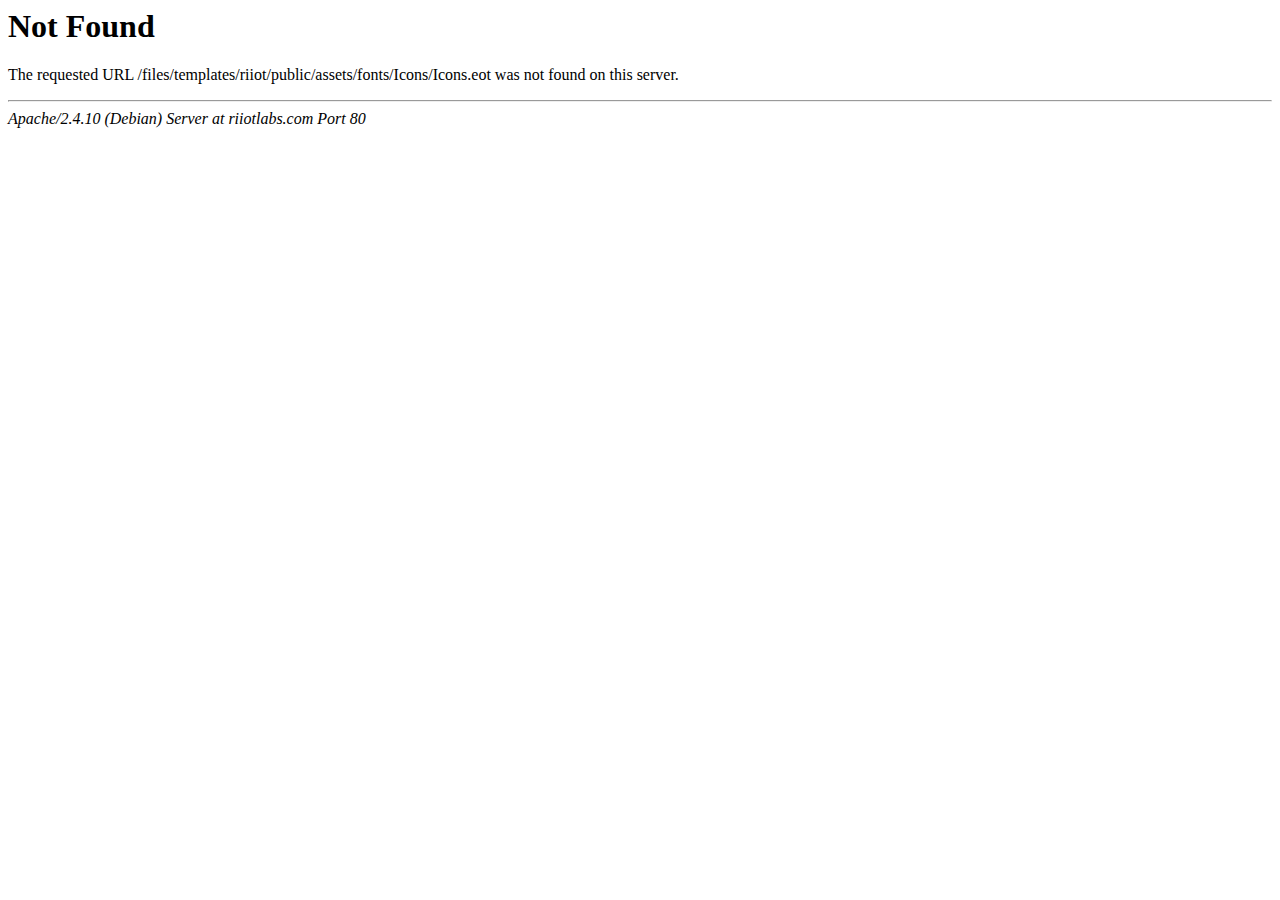
<file: lovely marketing/assets/fonts/icons/icons.eot.html>
<!DOCTYPE HTML PUBLIC "-//IETF//DTD HTML 2.0//EN">
<html><head>
<meta http-equiv="Content-Type" content="text/html; charset=iso-8859-1">
<title>404 Not Found</title>
</head><body>
<h1>Not Found</h1>
<p>The requested URL /files/templates/riiot/public/assets/fonts/Icons/Icons.eot was not found on this server.</p>
<hr>
<address>Apache/2.4.10 (Debian) Server at riiotlabs.com Port 80</address>
</body></html>
</file>
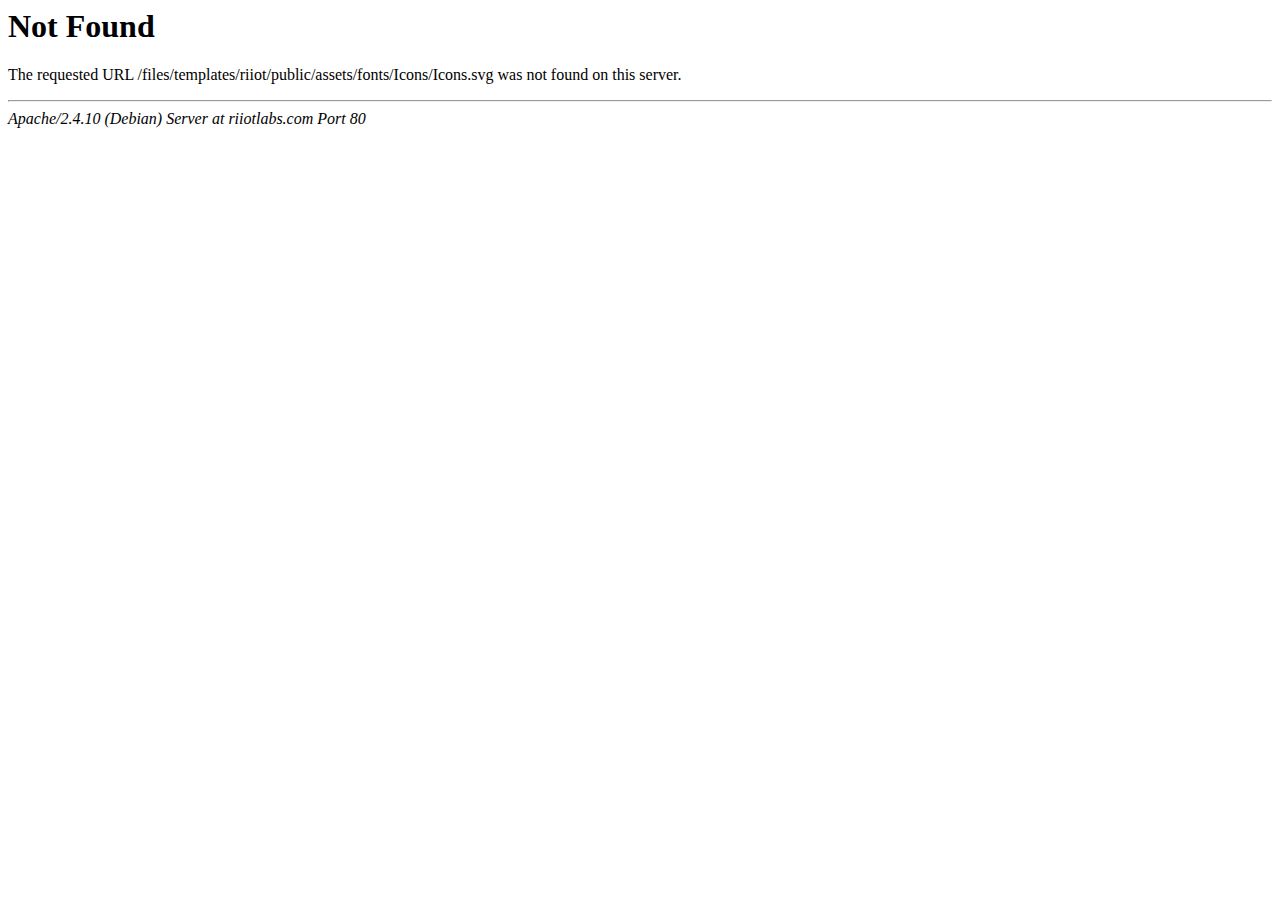
<file: lovely marketing/assets/fonts/icons/icons.svg.html>
<!DOCTYPE HTML PUBLIC "-//IETF//DTD HTML 2.0//EN">
<html><head>
<meta http-equiv="Content-Type" content="text/html; charset=iso-8859-1">
<title>404 Not Found</title>
</head><body>
<h1>Not Found</h1>
<p>The requested URL /files/templates/riiot/public/assets/fonts/Icons/Icons.svg was not found on this server.</p>
<hr>
<address>Apache/2.4.10 (Debian) Server at riiotlabs.com Port 80</address>
</body></html>
</file>
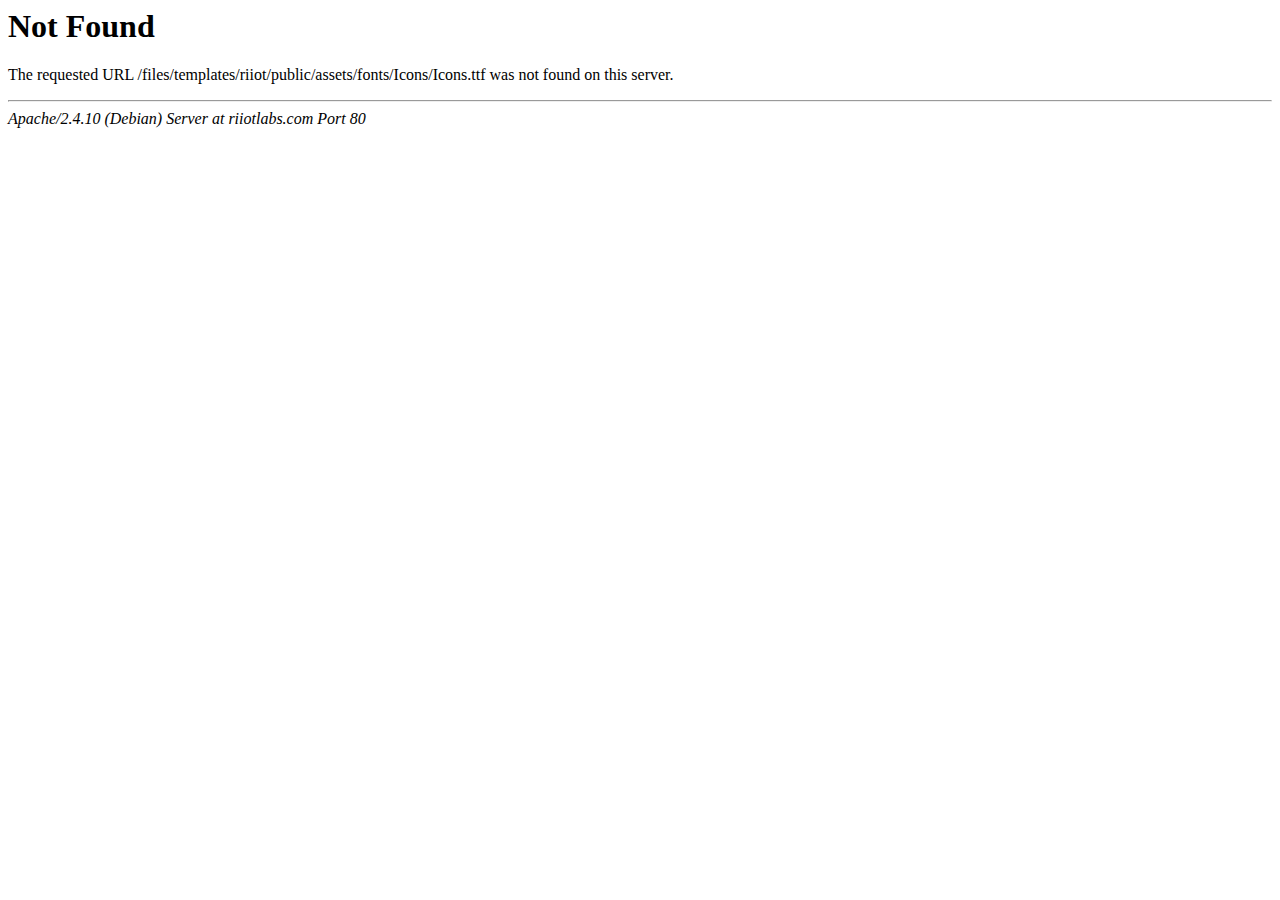
<file: lovely marketing/assets/fonts/icons/icons.ttf.html>
<!DOCTYPE HTML PUBLIC "-//IETF//DTD HTML 2.0//EN">
<html><head>
<meta http-equiv="Content-Type" content="text/html; charset=iso-8859-1">
<title>404 Not Found</title>
</head><body>
<h1>Not Found</h1>
<p>The requested URL /files/templates/riiot/public/assets/fonts/Icons/Icons.ttf was not found on this server.</p>
<hr>
<address>Apache/2.4.10 (Debian) Server at riiotlabs.com Port 80</address>
</body></html>
</file>
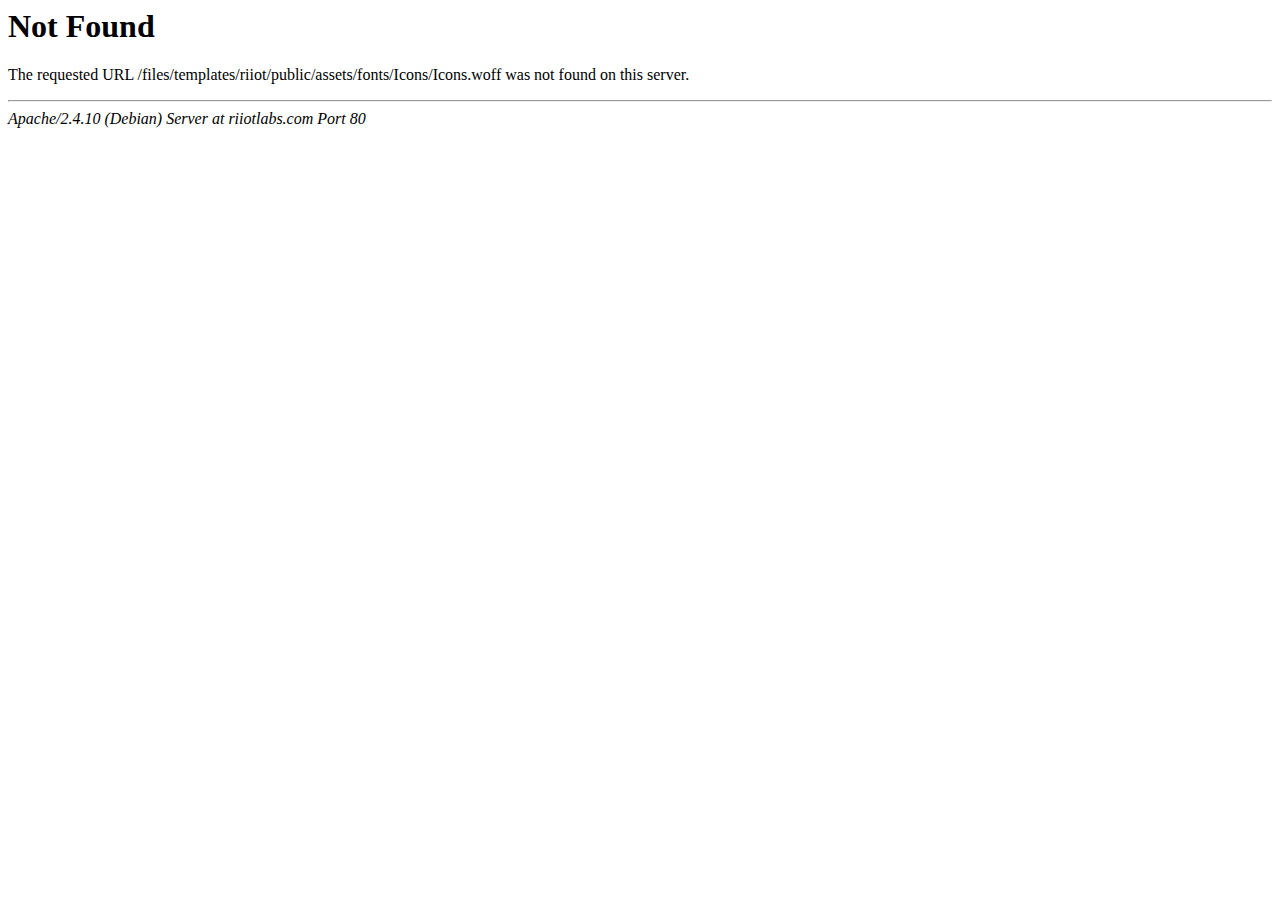
<file: lovely marketing/assets/fonts/icons/icons.woff.html>
<!DOCTYPE HTML PUBLIC "-//IETF//DTD HTML 2.0//EN">
<html><head>
<meta http-equiv="Content-Type" content="text/html; charset=iso-8859-1">
<title>404 Not Found</title>
</head><body>
<h1>Not Found</h1>
<p>The requested URL /files/templates/riiot/public/assets/fonts/Icons/Icons.woff was not found on this server.</p>
<hr>
<address>Apache/2.4.10 (Debian) Server at riiotlabs.com Port 80</address>
</body></html>
</file>
